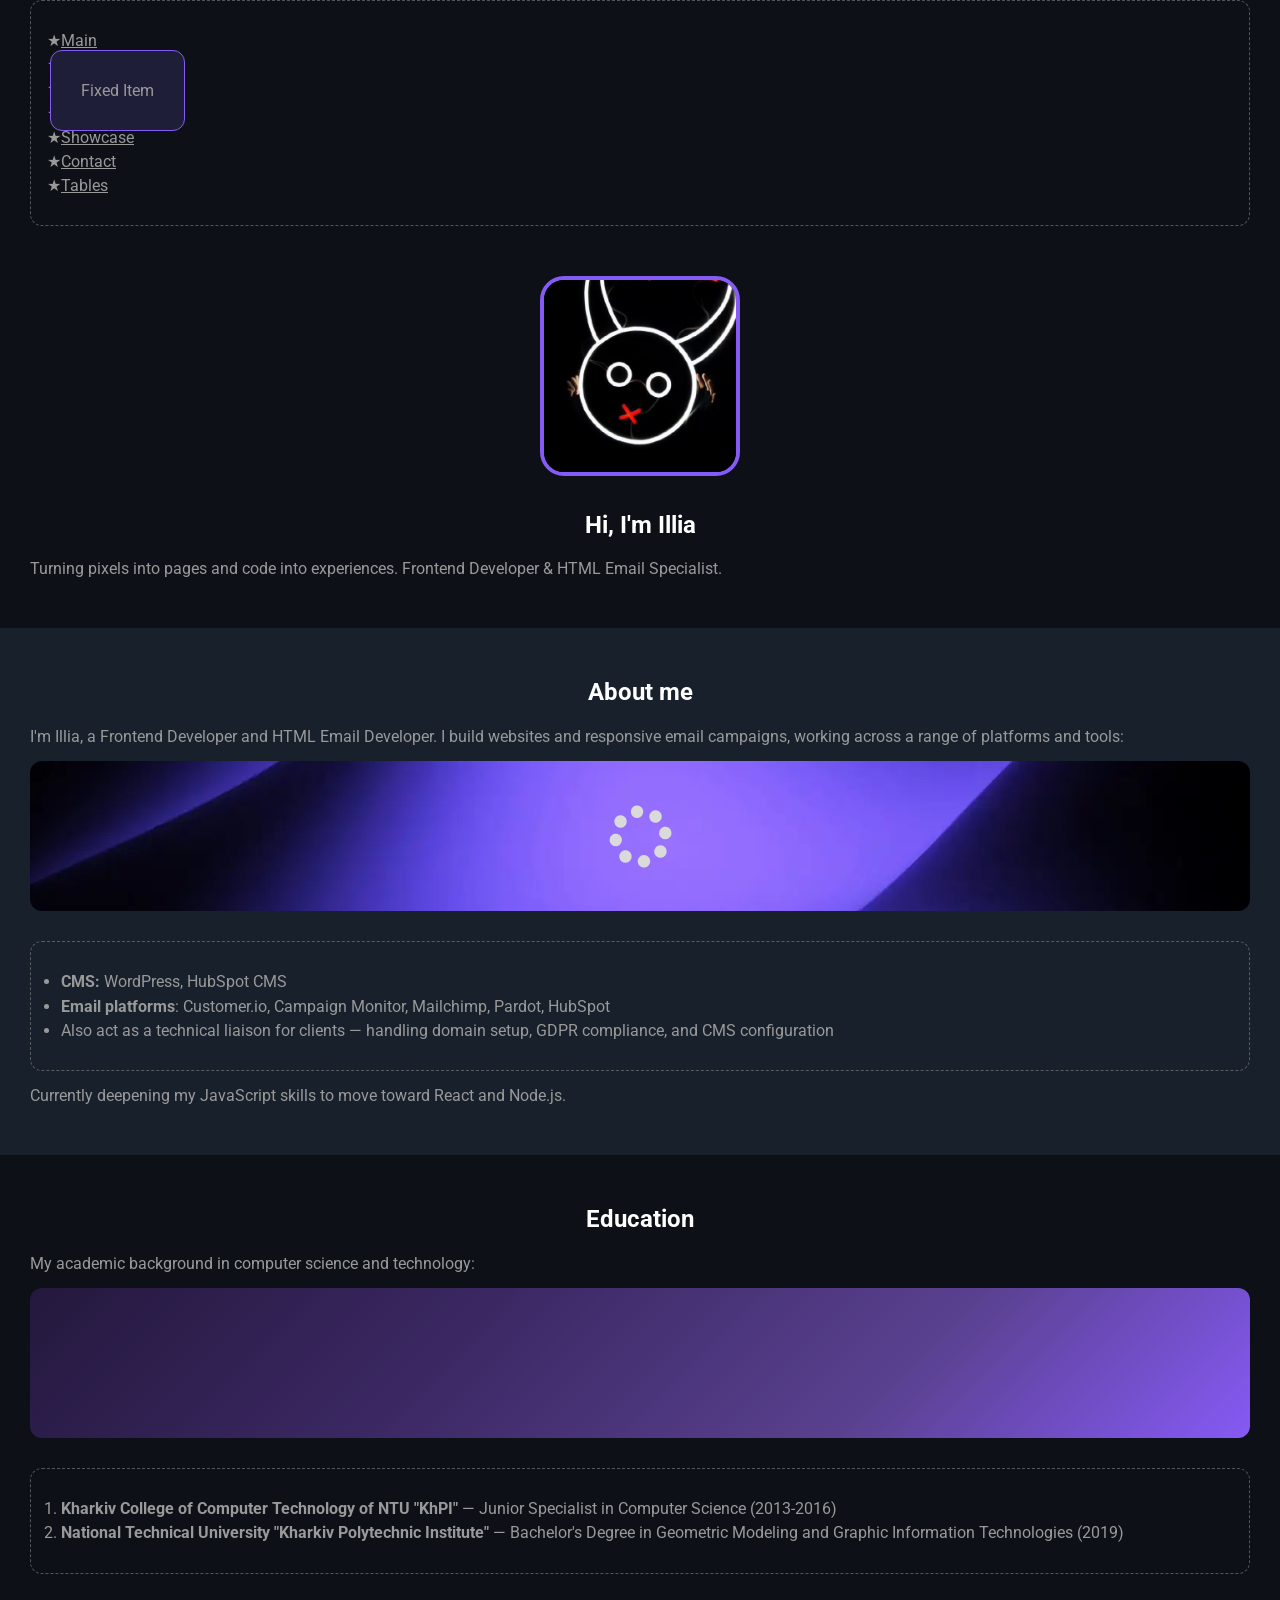
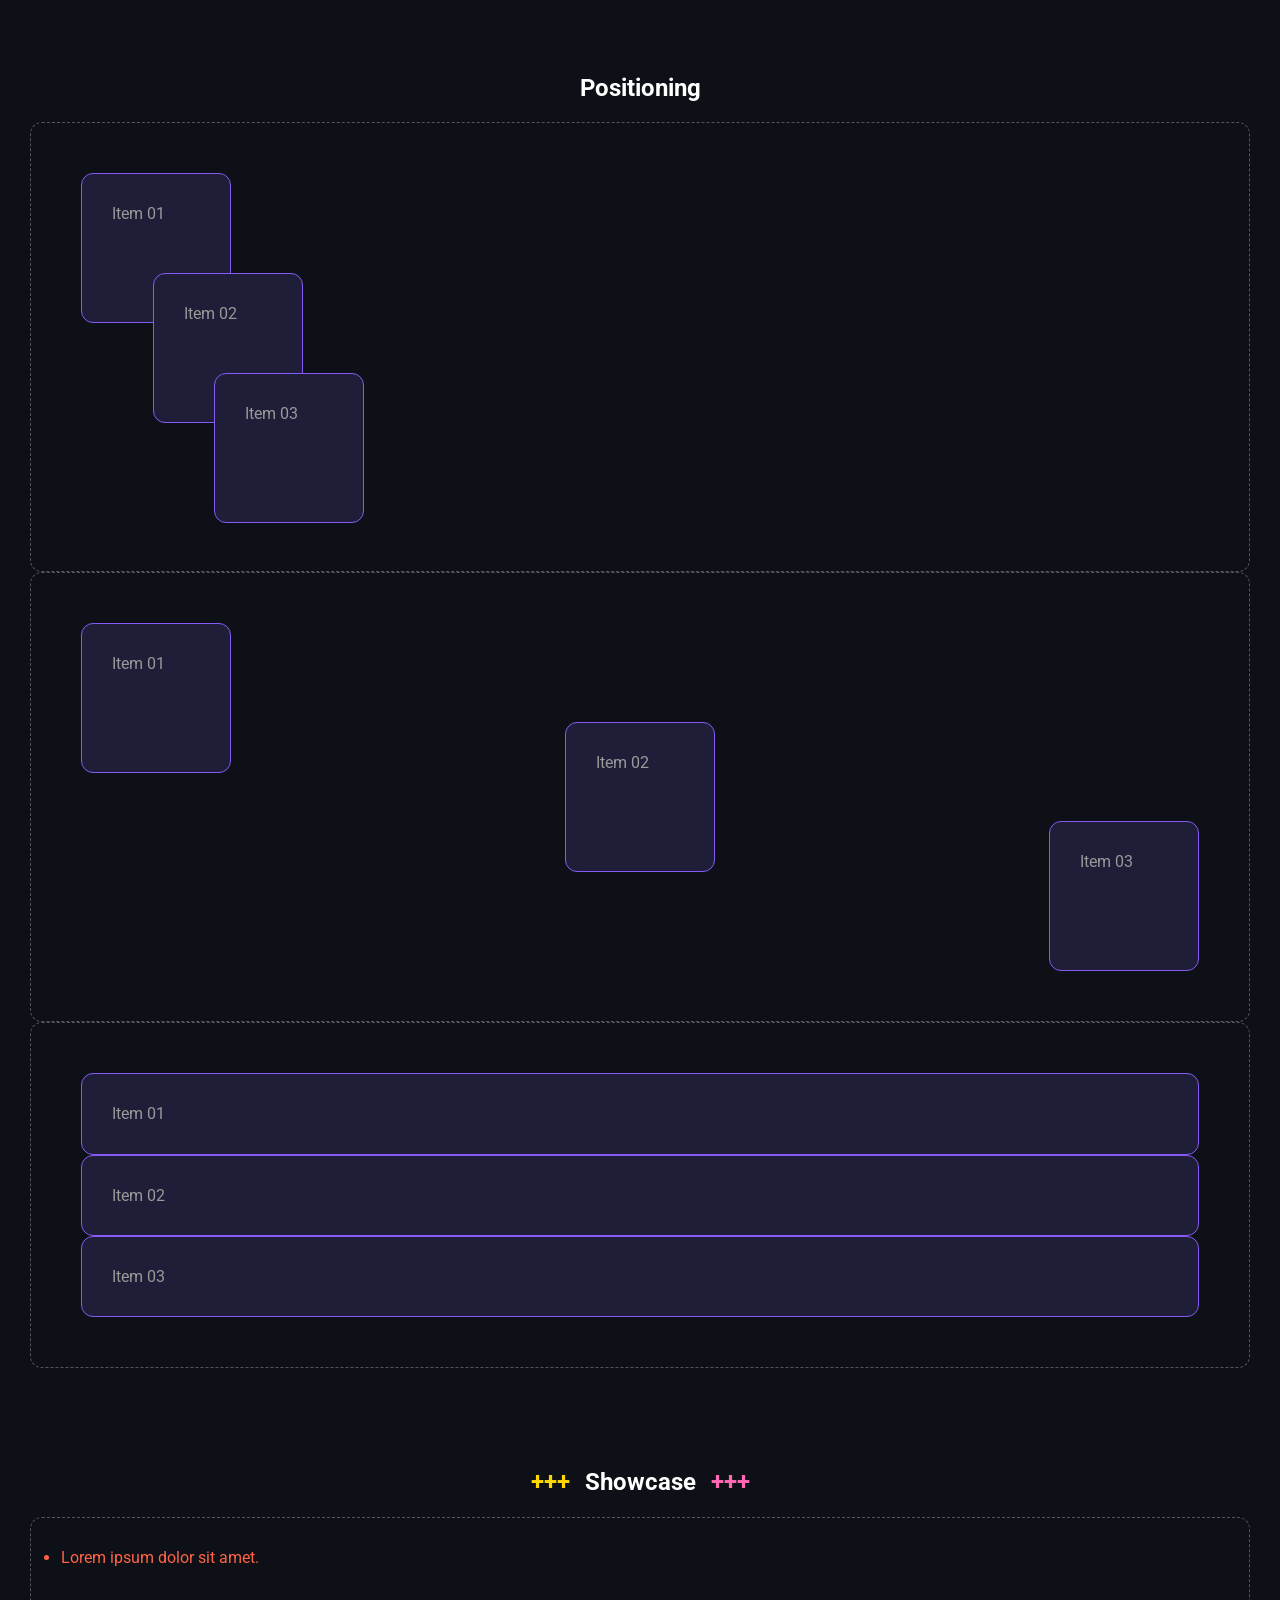
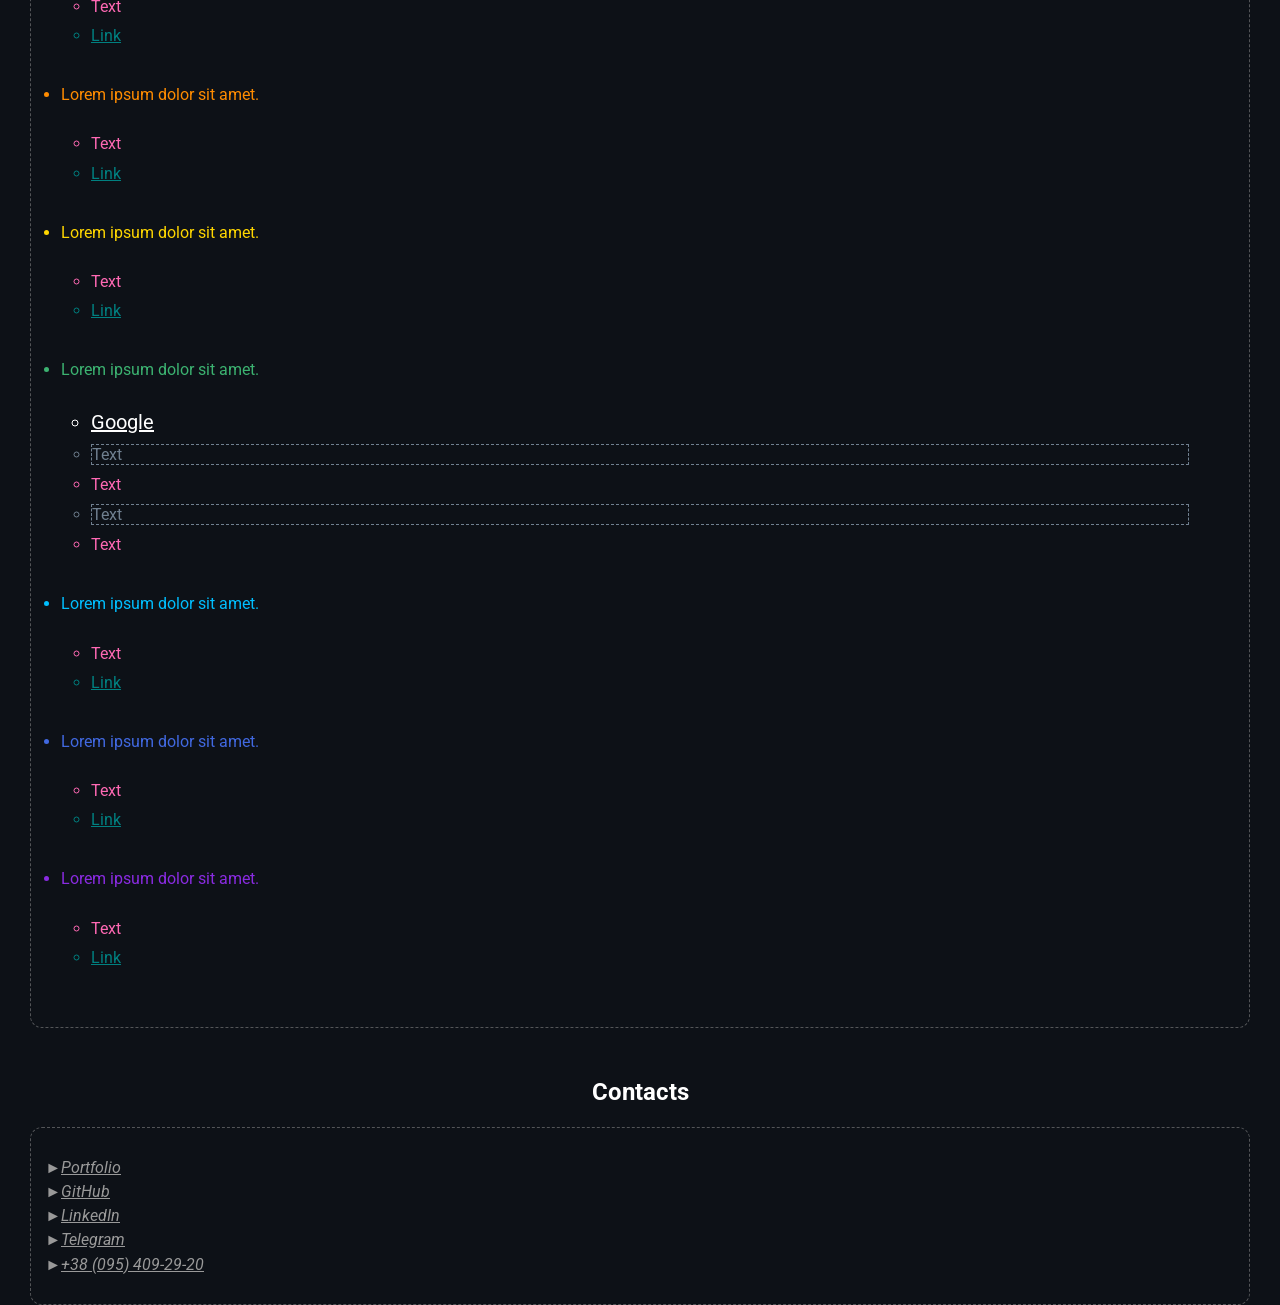
<file: index.html>
<!doctype html>
<html lang="en">
  <head>
    <meta charset="UTF-8" />
    <meta name="viewport" content="width=device-width, initial-scale=1.0" />
    <title>Homework 9</title>
    <link rel="preconnect" href="https://fonts.googleapis.com" />
    <link rel="preconnect" href="https://fonts.gstatic.com" crossorigin />
    <link
      href="https://fonts.googleapis.com/css2?family=Roboto:ital,wght@0,400;0,700;1,400;1,700&display=swap"
      rel="stylesheet"
    />
    <link
      rel="stylesheet"
      href="https://cdn.jsdelivr.net/npm/modern-normalize@3.0.1/modern-normalize.min.css"
    />
    <link rel="stylesheet" href="./styles/styles.css" />
  </head>
  <body>
    <header id="header">
      <div class="container">
        <nav>
          <ul class="menu-list">
            <li><a href="#main-title">Main</a></li>
            <li><a href="#about-me">About me</a></li>
            <li><a href="#education">Education</a></li>
            <li><a href="#positioning">Positioning</a></li>
            <li><a href="#showcase">Showcase</a></li>
            <li><a href="./pages/contact.html">Contact</a></li>
            <li><a href="./pages/tables.html">Tables</a></li>
          </ul>
        </nav>
      </div>
    </header>
    <main id="main">
      <section id="main-title">
        <div class="container">
          <div class="photo">
            <img
              src="./images/photo-01.webp"
              alt="Illia Bocharov - Photo"
              width="200"
              height="200"
            />
          </div>
          <h1>Hi, I'm Illia</h1>
          <p>
            Turning pixels into pages and code into experiences. Frontend
            Developer & HTML Email Specialist.
          </p>
        </div>
      </section>
      <section id="about-me" class="about_section--bg">
        <div class="container">
          <h2>About me</h2>
          <p>
            I'm Illia, a Frontend Developer and HTML Email Developer. I build
            websites and responsive email campaigns, working across a range of
            platforms and tools:
          </p>
          <div class="decoration decoration--image"></div>
          <ul>
            <li><strong>CMS:</strong> WordPress, HubSpot CMS</li>
            <li>
              <strong>Email platforms</strong>: Customer.io, Campaign Monitor,
              Mailchimp, Pardot, HubSpot
            </li>
            <li>
              Also act as a technical liaison for clients — handling domain
              setup, GDPR compliance, and CMS configuration
            </li>
          </ul>
          <p>
            Currently deepening my JavaScript skills to move toward React and
            Node.js.
          </p>
        </div>
      </section>
      <section id="education">
        <div class="container">
          <h2>Education</h2>
          <p>My academic background in computer science and technology:</p>
          <div class="decoration decoration--gradient"></div>
          <ol>
            <li>
              <strong
                >Kharkiv College of Computer Technology of NTU "KhPI"</strong
              >
              — Junior Specialist in Computer Science (2013-2016)
            </li>
            <li>
              <strong
                >National Technical University "Kharkiv Polytechnic
                Institute"</strong
              >
              — Bachelor's Degree in Geometric Modeling and Graphic Information
              Technologies (2019)
            </li>
          </ol>
        </div>
      </section>
      <section id="positioning" class="positioning-section">
        <div class="container">
          <h2>Positioning</h2>
          <ul class="reative">
            <li class="reative__item card">Item 01</li>
            <li class="reative__item card">Item 02</li>
            <li class="reative__item card">Item 03</li>
          </ul>
          <ul class="absolute">
            <li class="absolute__item card">Item 01</li>
            <li class="absolute__item card">Item 02</li>
            <li class="absolute__item card">Item 03</li>
          </ul>
          <ul class="sticky">
            <li class="sticky__item card">Item 01</li>
            <li class="sticky__item card">Item 02</li>
            <li class="sticky__item card">Item 03</li>
          </ul>
          <div class="fixed card">Fixed Item</div>
        </div>
      </section>
      <section id="showcase" class="showcase-section">
        <div class="container">
          <h2 class="decorated-heading">Showcase</h2>
          <ul class="showcase-list">
            <li>
              Lorem ipsum dolor sit amet.
              <ul>
                <li><p>Text</p></li>
                <li>
                  <p><a href="#">Link</a></p>
                </li>
              </ul>
            </li>
            <li>
              Lorem ipsum dolor sit amet.
              <ul>
                <li><p>Text</p></li>
                <li>
                  <p><a href="#">Link</a></p>
                </li>
              </ul>
            </li>
            <li>
              Lorem ipsum dolor sit amet.
              <ul>
                <li><p>Text</p></li>
                <li>
                  <p><a href="#">Link</a></p>
                </li>
              </ul>
            </li>
            <li>
              Lorem ipsum dolor sit amet.
              <ul>
                <li>
                  <p><a href="https://www.google.com">Google</a></p>
                </li>
                <li><p>Text</p></li>
                <li><p>Text</p></li>
                <li><p>Text</p></li>
                <li><p>Text</p></li>
              </ul>
            </li>
            <li>
              Lorem ipsum dolor sit amet.
              <ul>
                <li><p>Text</p></li>
                <li>
                  <p><a href="#">Link</a></p>
                </li>
              </ul>
            </li>
            <li>
              Lorem ipsum dolor sit amet.
              <ul>
                <li><p>Text</p></li>
                <li>
                  <p><a href="#">Link</a></p>
                </li>
              </ul>
            </li>
            <li>
              Lorem ipsum dolor sit amet.
              <ul>
                <li><p>Text</p></li>
                <li>
                  <p><a href="#">Link</a></p>
                </li>
              </ul>
            </li>
          </ul>
        </div>
      </section>
    </main>
    <footer id="footer">
      <div class="container">
        <h2>Contacts</h2>
        <address>
          <ul class="contacts-list">
            <li>
              <a target="_blank" href="https://fillia911.github.io/portfolio/"
                >Portfolio</a
              >
            </li>
            <li>
              <a target="_blank" href="https://github.com/Fillia911">GitHub</a>
            </li>
            <li>
              <a
                target="_blank"
                href="https://www.linkedin.com/in/illia-bocharov-9318011b3/"
                >LinkedIn</a
              >
            </li>
            <li>
              <a target="_blank" href="https://t.me/by_Fillia">Telegram</a>
            </li>
            <li>
              <a href="tel:+380954092920">+38 (095) 409-29-20</a>
            </li>
          </ul>
        </address>
      </div>
    </footer>
  </body>
</html>
</file>
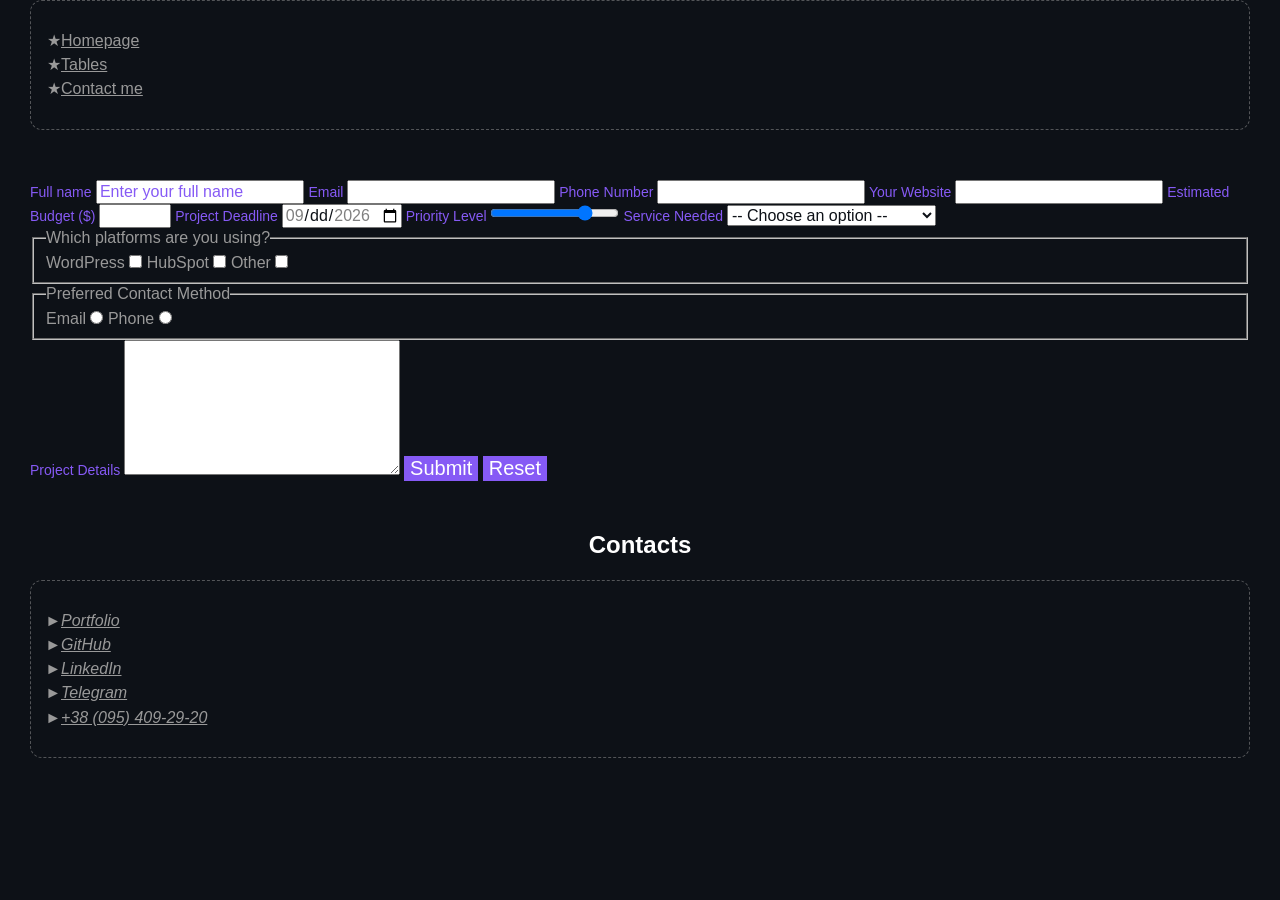
<file: pages/contact.html>
<!doctype html>
<html lang="en">
  <head>
    <meta charset="UTF-8" />
    <meta name="viewport" content="width=device-width, initial-scale=1.0" />
    <title>Contact</title>
    <link
      rel="stylesheet"
      href="https://cdn.jsdelivr.net/npm/modern-normalize@3.0.1/modern-normalize.min.css"
    />
    <link rel="stylesheet" href="../styles/styles.css" />
  </head>
  <body>
    <header id="header">
      <div class="container">
        <nav>
          <ul class="menu-list">
            <li><a href="../index.html">Homepage</a></li>
            <li><a href="./tables.html">Tables</a></li>
            <li><a href="#form">Contact me</a></li>
          </ul>
        </nav>
      </div>
    </header>
    <main id="main">
      <section id="form">
        <div class="container">
          <form>
            <!-- Text -->
            <label for="fullname">Full name</label>
            <input
              id="fullname"
              type="text"
              name="fullname"
              placeholder="Enter your full name"
            />
            <!-- Email -->
            <label>
              Email
              <input type="email" name="email" />
            </label>
            <!-- Tel -->
            <label>
              Phone Number
              <input type="tel" name="phone" />
            </label>
            <!-- URL -->
            <label>
              Your Website
              <input type="url" name="website" />
            </label>
            <!-- Number -->
            <label>
              Estimated Budget ($)
              <input type="number" name="budget" min="0" max="1000" step="7" />
            </label>
            <!-- Date -->
            <label>
              Project Deadline
              <input
                type="date"
                name="deadline"
                min="2026-09-07"
                max="2026-09-27"
              />
            </label>
            <!-- Range -->
            <label>
              Priority Level
              <input
                type="range"
                name="priority"
                min="0"
                max="100"
                value="77"
              />
            </label>
            <!-- Select -->
            <label>
              Service Needed
              <select name="service">
                <option value="" disabled selected>
                  -- Choose an option --
                </option>
                <option value="web-dev">Web Development</option>
                <option value="email-dev">HTML Email Development</option>
                <option value="consulting">Technical Consulting</option>
              </select>
            </label>
            <!-- Checkbox -->
            <fieldset>
              <legend>Which platforms are you using?</legend>
              <label>
                WordPress
                <input type="checkbox" name="platforms" value="wordpress" />
              </label>
              <label>
                HubSpot
                <input type="checkbox" name="platforms" value="hubspot" />
              </label>
              <label>
                Other
                <input type="checkbox" name="platforms" value="other" />
              </label>
            </fieldset>
            <!-- Radio -->
            <fieldset>
              <legend>Preferred Contact Method</legend>
              <label>
                Email
                <input type="radio" name="contact-method" value="email" />
              </label>
              <label>
                Phone
                <input type="radio" name="contact-method" value="phone" />
              </label>
            </fieldset>
            <!-- Textarea -->
            <label>
              Project Details
              <textarea name="message" rows="7" cols="27"></textarea>
            </label>
            <!-- Submit -->
            <button type="submit">Submit</button>
            <button type="reset">Reset</button>
          </form>
        </div>
      </section>
    </main>
    <footer id="footer">
      <div class="container">
        <h2>Contacts</h2>
        <address>
          <ul class="contacts-list">
            <li>
              <a target="_blank" href="https://fillia911.github.io/portfolio/"
                >Portfolio</a
              >
            </li>
            <li>
              <a target="_blank" href="https://github.com/Fillia911">GitHub</a>
            </li>
            <li>
              <a
                target="_blank"
                href="https://www.linkedin.com/in/illia-bocharov-9318011b3/"
                >LinkedIn</a
              >
            </li>
            <li>
              <a target="_blank" href="https://t.me/by_Fillia">Telegram</a>
            </li>
            <li>
              <a href="tel:+380954092920">+38 (095) 409-29-20</a>
            </li>
          </ul>
        </address>
      </div>
    </footer>
  </body>
</html>
</file>
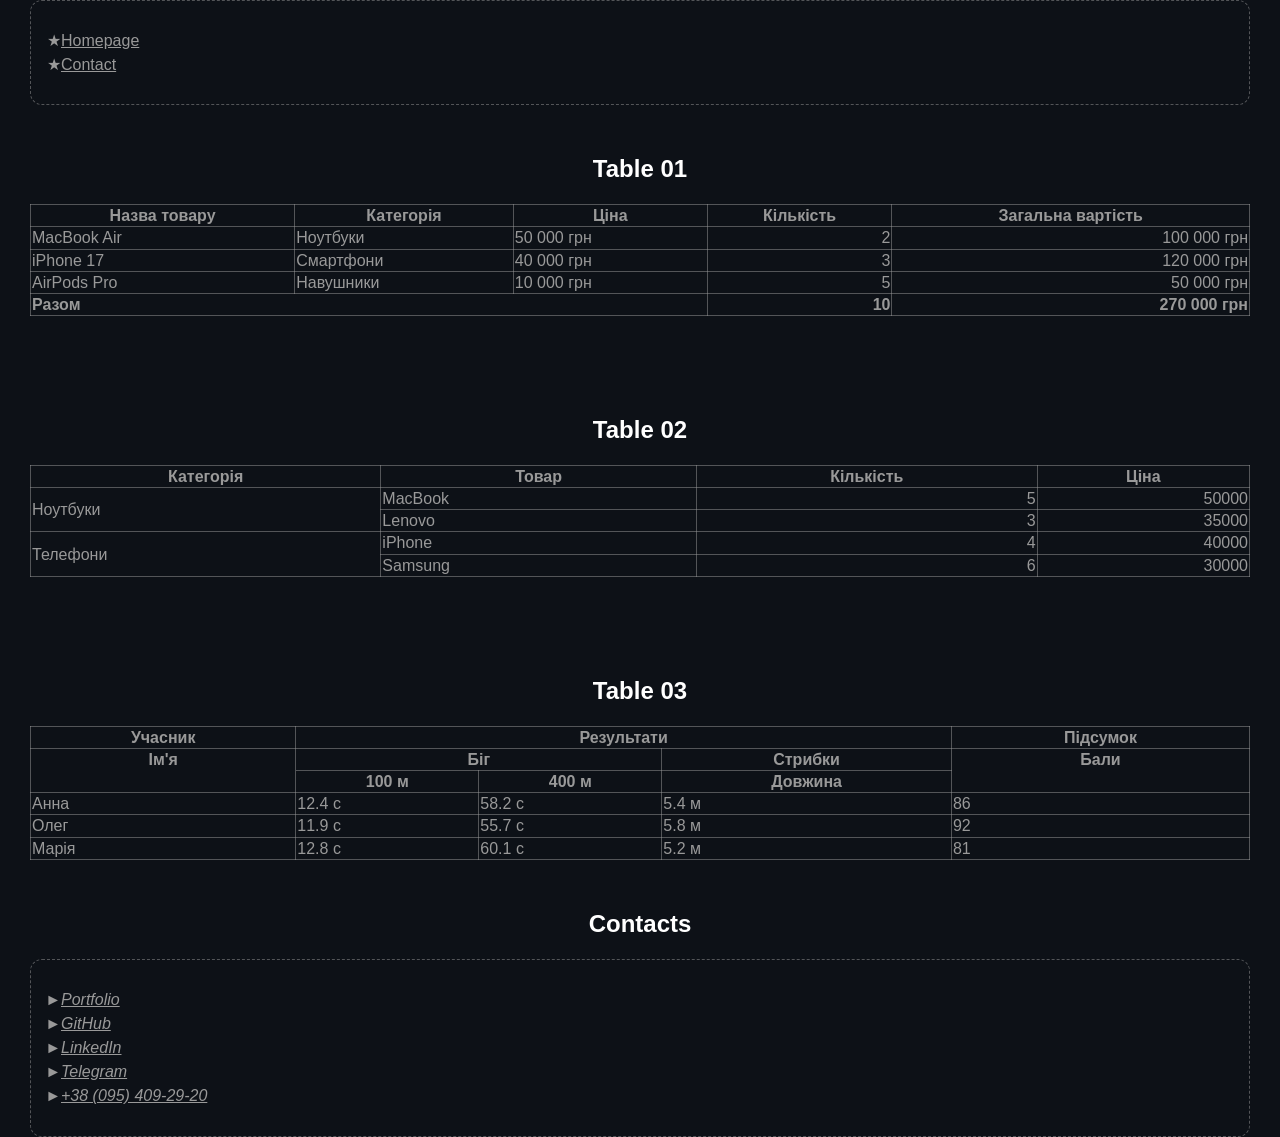
<file: pages/tables.html>
<!doctype html>
<html lang="en">
  <head>
    <meta charset="UTF-8" />
    <meta name="viewport" content="width=device-width, initial-scale=1.0" />
    <title>Contact</title>
    <link
      rel="stylesheet"
      href="https://cdn.jsdelivr.net/npm/modern-normalize@3.0.1/modern-normalize.min.css"
    />
    <link rel="stylesheet" href="../styles/styles.css" />
  </head>
  <body>
    <header id="header">
      <div class="container">
        <nav>
          <ul class="menu-list">
            <li><a href="../index.html">Homepage</a></li>
            <li><a href="./contact.html">Contact</a></li>
          </ul>
        </nav>
      </div>
    </header>
    <main id="main">
      <section>
        <div class="container">
          <h2>Table 01</h2>
          <table class="table-01">
            <thead>
              <tr>
                <th>Назва товару</th>
                <th>Категорія</th>
                <th>Ціна</th>
                <th>Кількість</th>
                <th>Загальна вартість</th>
              </tr>
            </thead>
            <tbody>
              <tr>
                <td>MacBook Air</td>
                <td>Ноутбуки</td>
                <td>50 000 грн</td>
                <td>2</td>
                <td>100 000 грн</td>
              </tr>
              <tr>
                <td>iPhone 17</td>
                <td>Смартфони</td>
                <td>40 000 грн</td>
                <td>3</td>
                <td>120 000 грн</td>
              </tr>
              <tr>
                <td>AirPods Pro</td>
                <td>Навушники</td>
                <td>10 000 грн</td>
                <td>5</td>
                <td>50 000 грн</td>
              </tr>
            </tbody>
            <tfoot>
              <tr>
                <td colspan="3">Разом</td>
                <td>10</td>
                <td>270 000 грн</td>
              </tr>
            </tfoot>
          </table>
        </div>
      </section>
      <section>
        <div class="container">
          <h2>Table 02</h2>
          <table class="table-02">
            <thead>
              <tr>
                <th>Категорія</th>
                <th>Товар</th>
                <th>Кількість</th>
                <th>Ціна</th>
              </tr>
            </thead>
            <tbody>
              <tr>
                <td rowspan="2">Ноутбуки</td>
                <td>MacBook</td>
                <td>5</td>
                <td>50000</td>
              </tr>
              <tr>
                <td>Lenovo</td>
                <td>3</td>
                <td>35000</td>
              </tr>
              <tr>
                <td rowspan="2">Телефони</td>
                <td>iPhone</td>
                <td>4</td>
                <td>40000</td>
              </tr>
              <tr>
                <td>Samsung</td>
                <td>6</td>
                <td>30000</td>
              </tr>
            </tbody>
          </table>
        </div>
      </section>
      <section>
        <div class="container">
          <h2>Table 03</h2>
          <table>
            <thead>
              <tr>
                <th>Учасник</th>
                <th colspan="3">Результати</th>
                <th>Підсумок</th>
              </tr>
              <tr>
                <th class="hide-border">Ім'я</th>
                <th colspan="2">Біг</th>
                <th>Стрибки</th>
                <th class="hide-border">Бали</th>
              </tr>
              <tr>
                <th></th>
                <th>100 м</th>
                <th>400 м</th>
                <th>Довжина</th>
                <th></th>
              </tr>
            </thead>
            <tbody>
              <tr>
                <td>Анна</td>
                <td>12.4 с</td>
                <td>58.2 с</td>
                <td>5.4 м</td>
                <td>86</td>
              </tr>
              <tr>
                <td>Олег</td>
                <td>11.9 с</td>
                <td>55.7 с</td>
                <td>5.8 м</td>
                <td>92</td>
              </tr>
              <tr>
                <td>Марія</td>
                <td>12.8 с</td>
                <td>60.1 с</td>
                <td>5.2 м</td>
                <td>81</td>
              </tr>
            </tbody>
          </table>
        </div>
      </section>
    </main>
    <footer id="footer">
      <div class="container">
        <h2>Contacts</h2>
        <address>
          <ul class="contacts-list">
            <li>
              <a target="_blank" href="https://fillia911.github.io/portfolio/"
                >Portfolio</a
              >
            </li>
            <li>
              <a target="_blank" href="https://github.com/Fillia911">GitHub</a>
            </li>
            <li>
              <a
                target="_blank"
                href="https://www.linkedin.com/in/illia-bocharov-9318011b3/"
                >LinkedIn</a
              >
            </li>
            <li>
              <a target="_blank" href="https://t.me/by_Fillia">Telegram</a>
            </li>
            <li>
              <a href="tel:+380954092920">+38 (095) 409-29-20</a>
            </li>
          </ul>
        </address>
      </div>
    </footer>
  </body>
</html>
</file>
<file: styles/styles.css>
:root {
  /* colors */
  --black: #0d1117;
  --white: #fff;
  --gray: #999;

  --accent-color: #865af5;

  /* layout */
  --container-width: 1400px;
  --border-radius: 24px;
}

h1,
h2,
h3,
h4,
h5,
h6,
p,
ul,
ol {
  margin: 0;
  padding: 0;
}

h1,
h2,
h3,
h4,
h5,
h6 {
  margin-bottom: 20px;
  color: var(--white);
  text-align: center;
}

p {
  margin-bottom: 15px;
}

ul,
ol {
  margin-bottom: 15px;
  padding: 30px;
  border: 1px dashed oklch(from var(--gray) l c h / 0.5);
  border-radius: calc(var(--border-radius) / 2);
}

:where(ul, ol) li:not(:last-child) {
  margin-bottom: 5px;
}

a {
  outline: none;
  color: inherit;
}

a:hover,
a:focus-visible {
  color: var(--accent-color);
}

:where(h1, h2, h3, h4, h5, h6, p, ul, ol, dl, blockquote):last-child {
  margin-bottom: 0;
}

body {
  background: var(--black);
  font-family: 'Roboto', 'Arial', 'Helvetica', sans-serif;
  font-size: 16px;
  line-height: 1.2;
  color: var(--gray);
}

.container {
  max-width: var(--container-width);
  padding: 0 30px;
  margin: 0 auto;
}

section {
  padding-block: 50px;
}

section:where([class*='--bg']) {
  background: #18202b;
}

/* ====== Other Styles ====== */

/* form */
form > label {
  font-size: 14px;
  color: var(--accent-color);
}

form :where(input, select, textarea) {
  font-size: 16px;
  color: var(--black);
}

form input::placeholder {
  color: var(--accent-color);
}

form button {
  outline: none;
  border: none;
  background: var(--accent-color);
  font-size: 20px;
  color: var(--white);
}

form button:is(:hover, :focus-visible) {
  background: royalblue;
}

form button:focus-visible {
  outline: 2px dashed var(--gray);
}

form input:checked {
  outline: 2px solid hotpink;
}

/* menu lists */
.menu-list li::marker {
  content: '★';
}

.contacts-list li::marker {
  content: '►';
}

/* photo */
.photo {
  text-align: center;
  margin-bottom: 30px;
}

.photo img {
  border: 4px solid var(--accent-color);
  border-radius: var(--border-radius);
}

/* heading */
.decorated-heading::before {
  content: '+++';
  color: gold;
  margin: 0 15px;
}

.decorated-heading::after {
  content: '+++';
  color: hotpink;
  margin: 0 15px;
}

/* decoration */
.decoration {
  padding: 75px 0;
  margin-bottom: 30px;
  border-radius: calc(var(--border-radius) / 2);
}

.decoration--image {
  background-image: url('../images/ico-01.svg'), url('../images/bg-01.webp');
  background-size:
    auto 50%,
    cover;
  background-position: center;
  background-repeat: no-repeat;
}

.decoration--gradient {
  background: linear-gradient(
    135deg,
    #24183d 0%,
    #3b2863 35%,
    #5a4190 70%,
    #865af5 100%
  );
}

/* showcase */
.showcase-list ul {
  border: none;
}

.showcase-list li:not(:last-child) {
  margin-bottom: 10px;
}

.showcase-list > li:nth-child(even) {
  color: darkorange;
}

.showcase-list > li:nth-child(odd) {
  color: deepskyblue;
}

.showcase-list > li:first-child {
  color: tomato;
}

.showcase-list > li:nth-child(3) {
  color: gold;
}

.showcase-list > li:nth-of-type(4) {
  color: mediumseagreen;
}

.showcase-list > li:nth-last-of-type(2) {
  color: royalblue;
}

.showcase-list > li:last-child {
  color: blueviolet;
}

.showcase-list > li > ul {
  color: var(--gray);
}

.showcase-list > li > ul > li:not(:has(a)) {
  color: hotpink;
}

.showcase-list > li > ul > li:has(a) {
  color: teal;
}

.showcase-list > li > ul > li:has(a[href^='https://']) {
  font-size: 20px;
  color: var(--white);
  text-decoration: underline;
}

/* ====== Style with the highest specificity ====== */
.showcase-list > li > ul > li:has(a[href^='https://']) ~ li:nth-child(even) {
  border: 1px dashed slategray;
  color: slategray;
}

.showcase-list > li > ul > li:has(a[href^='https://']) + li {
  border: 1px dashed var(--white);
  color: var(--white);
}

/* table */
table {
  width: 100%;
  border-collapse: collapse;
}

td,
th {
  border: 1px solid oklch(from var(--gray) l c h / 0.5);
}

:where(.table-01, .table-02) > *:not(thead) tr > *:nth-last-child(-n + 2) {
  text-align: right;
}

.table-01 tfoot {
  font-weight: 700;
}

.hide-border {
  border-bottom-color: transparent;
}

/* positioning */
.positioning-section ul {
  margin: 0;
  padding: 0;
  list-style: none;
}

.positioning-section li {
  margin: 0;
}

.positioning-section .card {
  background: #1f1e38;
  border: 1px solid var(--accent-color);
  border-radius: calc(var(--border-radius) / 2);
  padding: 30px;
}

/* position relative */
.positioning-section .reative {
  height: 450px;
}

.positioning-section .reative__item {
  width: 150px;
  height: 150px;
  position: relative;
}

.positioning-section .reative__item:first-child {
  top: 50px;
  left: 50px;
}

.positioning-section .reative__item:nth-child(2) {
  left: 10%;
}

.positioning-section .reative__item:nth-child(3) {
  bottom: 50px;
  left: 15%;
}

/* position absolute */
.positioning-section .absolute {
  height: 450px;
  position: relative;
}

.positioning-section .absolute__item {
  width: 150px;
  height: 150px;
  position: absolute;
}

.positioning-section .absolute__item:first-child {
  top: 50px;
  left: 50px;
}

.positioning-section .absolute__item:nth-child(2) {
  top: calc(50% - 75px);
  left: calc(50% - 75px);
}

.positioning-section .absolute__item:nth-child(3) {
  bottom: 50px;
  right: 50px;
}

/* position sticky */
.positioning-section .sticky {
  padding: 50px;
}

.positioning-section .sticky__item {
  position: sticky;
  top: 25vh;
}

/* position fixed */
.positioning-section .fixed {
  position: fixed;
  top: 50px;
  left: 50px;
}
</file>
